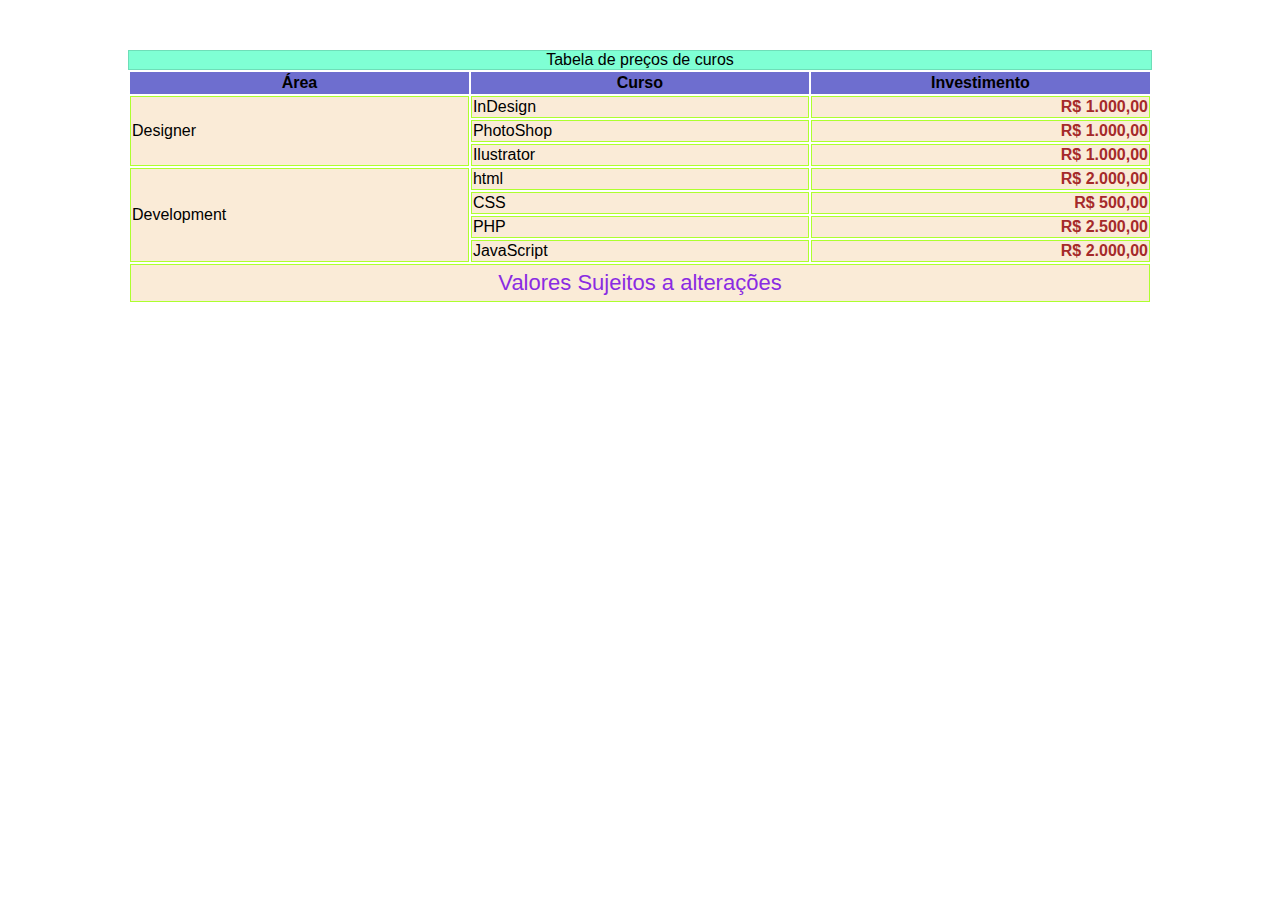
<file: 15_tabelas.html>
<!DOCTYPE html>
<!-- doctype informa ao agente de usuário a versão do html que deve ser renderizada-->
<html lang="pt-br">

    <head>
        <title>Tabelas</title>
        <meta charset="utf-8">
        <meta name="author" content="Jefferson">
        <meta name="description" content="">
        <meta name="keywords" content="">

        <style>
            body{
                font-family: sans-serif;
                width: 80%;
                margin: auto;
                box-sizing: border-box;
            }

            caption{
                border: 1px solid rgba(0, 0, 0, 0.13);
                background-color: aquamarine;
                margin-top: 50px;
            }

            th{
                background-color: rgba(57, 57, 189, 0.733);
                height: 5px;
                border: 1px solid transparent;
            }

            td{
                width: 350px;
                border: 1px solid greenyellow;
                background-color: antiquewhite;
            }

            .value{
                font-weight: bold;
                text-align: right;
                color: brown;
            }
            
            .tfoot-notice{
                text-align: center;
                padding: 5px;
                font-size: 22px;
                color: blueviolet;
            }

            .tfoot-notice:hover{
                background-color: rgba(18, 128, 128, 0.37);
                color: black;
                transition: 0.5s linear;
            }
         
        </style>

    </head>
    <body>
        <table>

            <caption>Tabela de preços de curos</caption>

            <thead>
                <tr>
                    <th>Área</th>
                    <th>Curso</th>
                    <th>Investimento</th>
                </tr>
            </thead>

            <tfoot>
                <tr>
                    <td class="tfoot-notice" colspan="3">Valores Sujeitos a alterações</td>
                </tr>
            </tfoot>

            <tbody>
                <tr>
                    <td rowspan="3">Designer</td>
                    <td>InDesign</td>
                    <td class="value">R$ 1.000,00</td>
                </tr>
                <tr>
                    <td>PhotoShop</td>
                    <td class="value">R$ 1.000,00</td>
                </tr>
                <tr>
                    <td>Ilustrator</td>
                    <td class="value">R$ 1.000,00</td>
                </tr>
                <tr>
                    <td rowspan="4">Development</td>
                    <td>html</td>
                    <td class="value">R$ 2.000,00</td>
                </tr>
                <tr>
                    <td>CSS</td>
                    <td class="value">R$ 500,00</td>
                </tr>
                <tr>
                    <td>PHP</td>
                    <td class="value">R$ 2.500,00</td>
                </tr>
                <tr>
                    <td>JavaScript</td>
                    <td class="value">R$ 2.000,00</td>
                </tr>



            </tbody>
        </table>
     


    </body>


</html>
</file>
